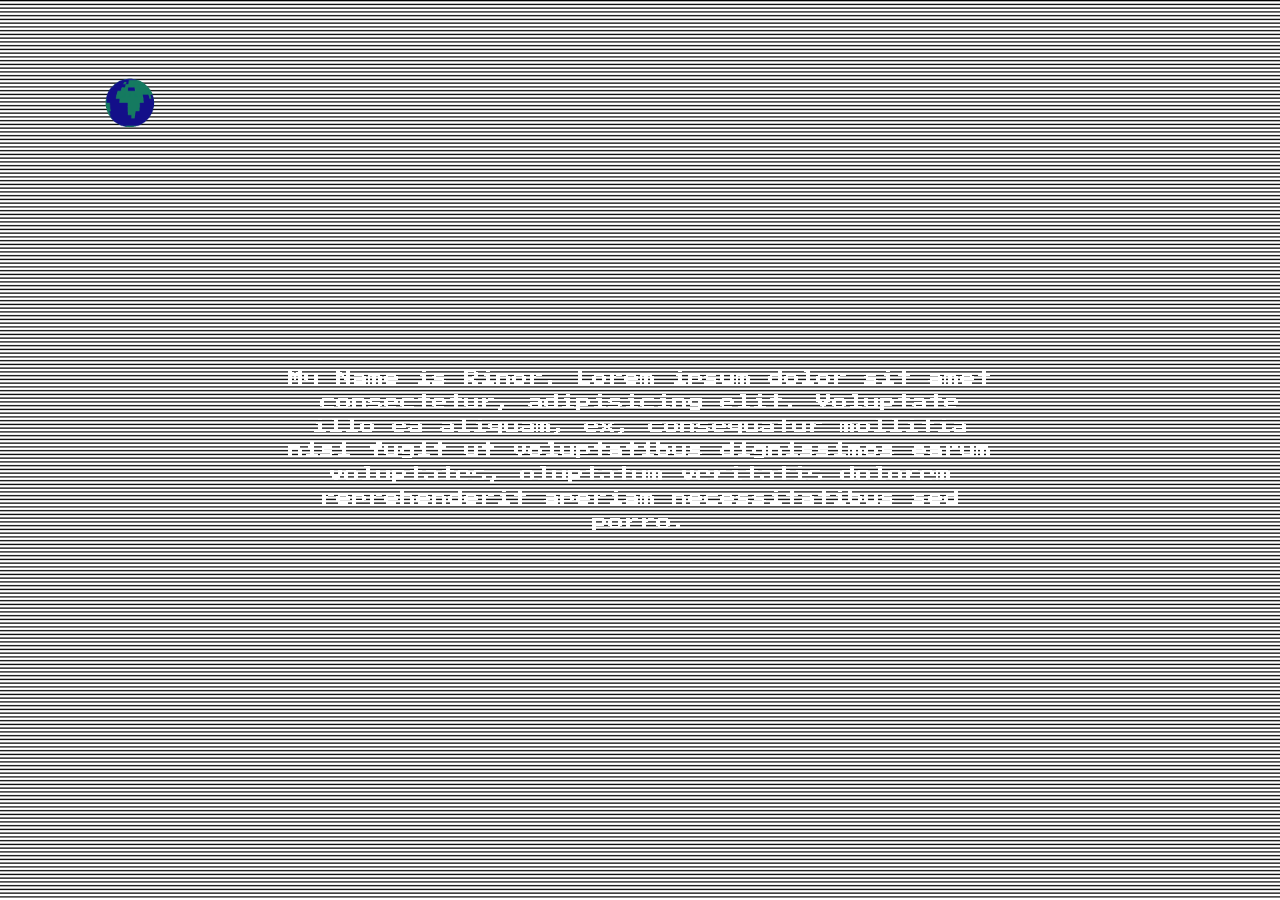
<file: about/about.html>
<!DOCTYPE html>
<html>
    <head>
        <meta charset="utf-8";>
        <meta name="viewport" content="width=device-width, initial-scale=1.0">
        <meta http-equiv="X-UA-Compatible" content="">
        <title>Rinor</title>
        <link rel="preconnect" href="https://fonts.googleapis.com">
        <link rel="preconnect" href="https://fonts.gstatic.com" crossorigin>
        <link href="https://fonts.googleapis.com/css2?family=Press+Start+2P&display=swap" rel="stylesheet">
        <link rel="stylesheet" href="about.css">

    <body>
        <div id="outer">
            <a href="../index.html"><img id="back" src="design/output-onlinegiftools.gif"></a>
            <div id="text">
                <p>
                    My Name is Rinor. Lorem ipsum dolor sit amet consectetur, adipisicing elit. 
                    Voluptate illo ea aliquam, ex, consequatur mollitia nisi fugit ut voluptatibus dignissimos earum voluptates, 
                    oluptatum veritatis dolorem reprehenderit aperiam necessitatibus sed porro.
                </p>
            </div>
        </div>
    </body>
    </head>
</html>
</file>
<file: about/about.css>
* {
    margin: 0;
    padding: 0;
}

body {
    background-image: url(https://the-tomorrow-children.com/user/pages/01.home/02._video/tv-frame.1280.png), url(../pics/scanlines.gif) , url(https://cdn.makecode.com/blob/3ff8d3740178849f5c5f14f5c1a0ffcc5ab7af85/static/concepts/star-field/star-field-background.gif);
    background-size: cover;
}

#outer {
    width: 100%;
    height: 100%;
    position: fixed;
    display: flex;
    justify-content: center;
    align-items: center;
}

#text {
    width: 55%;
}

p {
    font-family: "Press Start 2P", monospace;
    color: white;
    text-align: center;
    font-size: 1em;
    line-height: 1.5em;
}

#back {
    width: 5em;
    height: 5em;
    align-self: flex-start;
    position: fixed;
    top: 7%;
    left: 7%;
}
</file>
